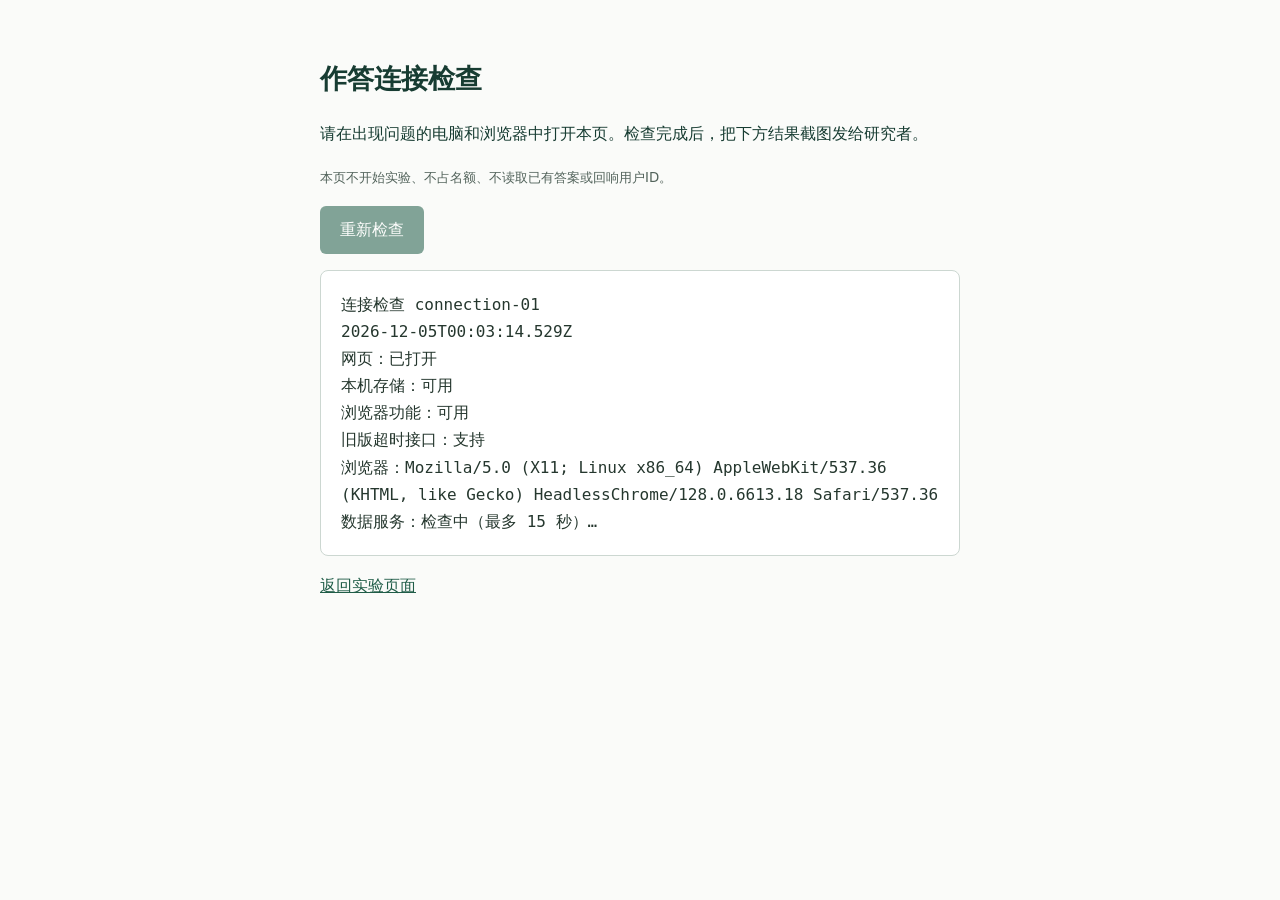
<file: connection-check.template.html>
<!doctype html>
<html lang="zh-CN"><head><meta charset="utf-8"><meta name="viewport" content="width=device-width,initial-scale=1"><title>作答连接检查</title>
<style>body{max-width:640px;margin:56px auto;padding:0 24px;font:16px/1.7 system-ui,sans-serif;color:#173c32;background:#fafbf9}h1{font-size:27px}button,a{font:inherit}button{background:#205d48;color:white;border:0;border-radius:6px;padding:10px 20px;cursor:pointer}button:disabled{opacity:.55}pre{white-space:pre-wrap;overflow-wrap:anywhere;background:white;border:1px solid #ccd7d1;border-radius:8px;padding:20px;color:#25372e}a{color:#205d48}small{color:#52635b}</style></head>
<body><h1>作答连接检查</h1><p>请在出现问题的电脑和浏览器中打开本页。检查完成后，把下方结果截图发给研究者。</p><p><small>本页不开始实验、不占名额、不读取已有答案或回响用户ID。</small></p><button id="check">重新检查</button><pre id="result" role="status">正在检查…</pre><p><a href="./">返回实验页面</a></p>
<script id="cloud-config" type="application/json">__CLOUD_CONFIG__</script>
<script>
(function(){
var result=document.getElementById('result'),button=document.getElementById('check');
function run(){
  button.disabled=true;
  var rows=['连接检查 connection-01',new Date().toISOString(),'网页：已打开'];
  var features={fetch:typeof fetch==='function',AbortController:typeof AbortController==='function',structuredClone:typeof structuredClone==='function',arrayAt:typeof Array.prototype.at==='function',secureRandom:!!(window.crypto&&crypto.getRandomValues),AbortSignalTimeout:typeof AbortSignal!=='undefined'&&typeof AbortSignal.timeout==='function'};
  try{var key='chiir-connection-probe:'+Date.now();localStorage.setItem(key,'1');if(localStorage.getItem(key)!=='1')throw Error();localStorage.removeItem(key);rows.push('本机存储：可用');}catch(e){rows.push('本机存储：不可用（STORAGE）');}
  var missing=Object.keys(features).filter(function(k){return k!=='AbortSignalTimeout'&&!features[k];});
  rows.push('浏览器功能：'+(missing.length?'缺少 '+missing.join('、'):'可用'));
  rows.push('旧版超时接口：'+(features.AbortSignalTimeout?'支持':'不支持；新版连接代码已兼容'));
  try{var last=JSON.parse(sessionStorage.getItem('chiir-last-start-error')||'null');if(last&&typeof last.code==='string'&&/^[A-Z_0-9-]{1,40}$/.test(last.code))rows.push('最近开始作答错误：'+last.code);}catch(e){}
  rows.push('浏览器：'+navigator.userAgent);
  function finish(line){rows.push(line);result.textContent=rows.join('\n');button.disabled=false;}
  result.textContent=rows.concat('数据服务：检查中（最多 15 秒）…').join('\n');
  if(!features.fetch||!features.AbortController){finish('数据服务：未检查，浏览器缺少连接功能（BROWSER）');return;}
  var config=JSON.parse(document.getElementById('cloud-config').textContent),controller=new AbortController(),timedOut=false,started=Date.now();
  var timer=setTimeout(function(){timedOut=true;controller.abort();},15000);
  // A fixed nonexistent token only reads the resume endpoint; it creates no session.
  fetch(config.url+'/rest/v1/rpc/chiir_resume_session',{method:'POST',headers:{apikey:config.publishableKey,'Content-Type':'application/json'},body:JSON.stringify({p_token:'0000000000000000000000000000000000000000000000000000000000000000'}),signal:controller.signal})
    .then(function(response){if(!response.ok){var error=Error('SERVER');error.status=response.status;throw error;}return response.json();})
    .then(function(body){finish(body===null?'数据服务：连接成功（'+(Date.now()-started)+' 毫秒）。请返回原实验页刷新后重试。':'数据服务：响应异常（RESPONSE），请将结果发给研究者。');})
    .catch(function(error){finish(timedOut?'数据服务：连接超时（TIMEOUT）。请将结果发给研究者。':error.status?'数据服务：返回 HTTP '+error.status+'（SERVER）。请将结果发给研究者。':error instanceof SyntaxError?'数据服务：响应格式异常（RESPONSE）。请将结果发给研究者。':'数据服务：请求失败（NETWORK），浏览器未提供具体网络原因。请将结果发给研究者。');})
    .then(function(){clearTimeout(timer);});
}
button.onclick=run;run();
})();
</script></body></html>
</file>
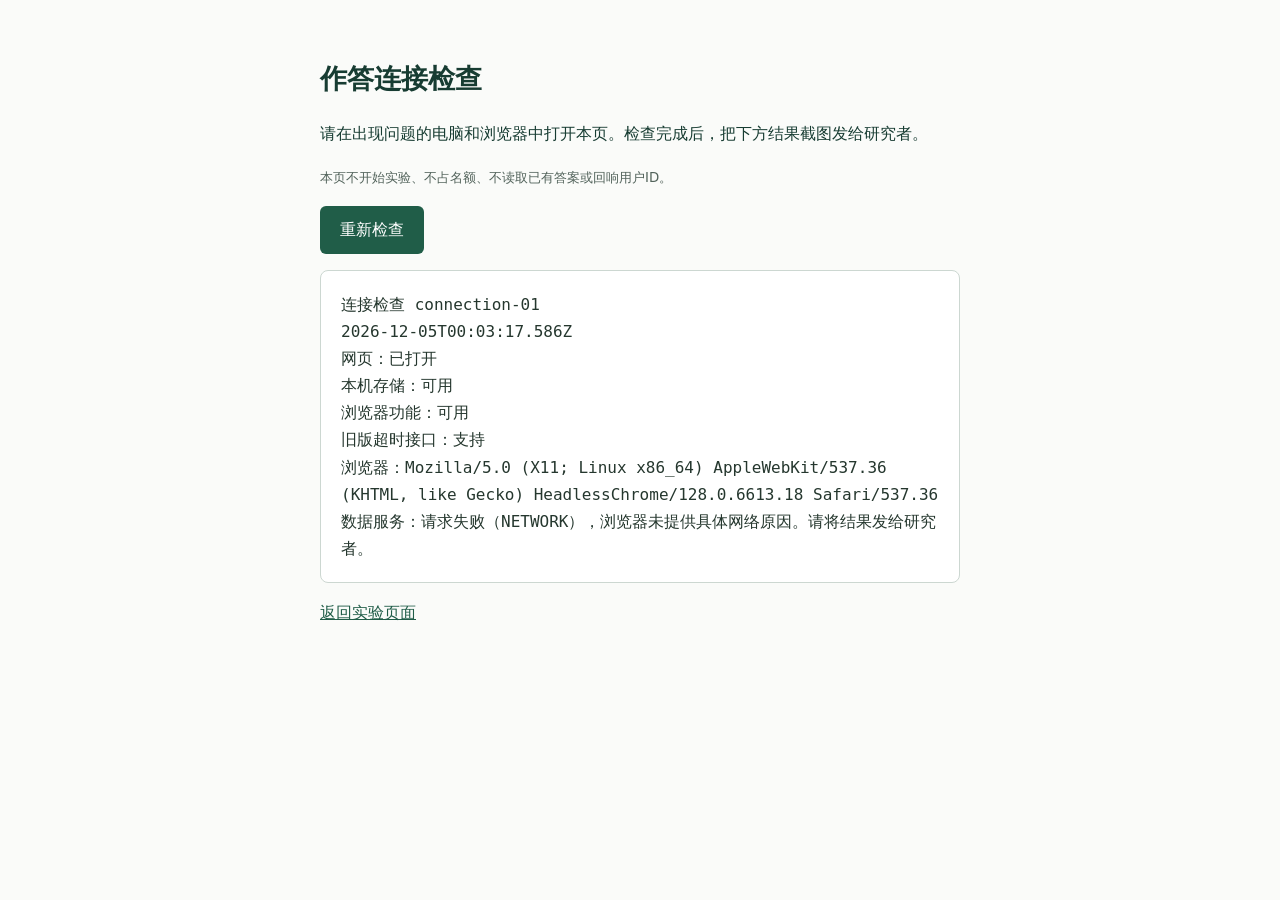
<file: site/connection-check.html>
<!doctype html>
<html lang="zh-CN"><head><meta charset="utf-8"><meta name="viewport" content="width=device-width,initial-scale=1"><title>作答连接检查</title>
<style>body{max-width:640px;margin:56px auto;padding:0 24px;font:16px/1.7 system-ui,sans-serif;color:#173c32;background:#fafbf9}h1{font-size:27px}button,a{font:inherit}button{background:#205d48;color:white;border:0;border-radius:6px;padding:10px 20px;cursor:pointer}button:disabled{opacity:.55}pre{white-space:pre-wrap;overflow-wrap:anywhere;background:white;border:1px solid #ccd7d1;border-radius:8px;padding:20px;color:#25372e}a{color:#205d48}small{color:#52635b}</style></head>
<body><h1>作答连接检查</h1><p>请在出现问题的电脑和浏览器中打开本页。检查完成后，把下方结果截图发给研究者。</p><p><small>本页不开始实验、不占名额、不读取已有答案或回响用户ID。</small></p><button id="check">重新检查</button><pre id="result" role="status">正在检查…</pre><p><a href="./">返回实验页面</a></p>
<script id="cloud-config" type="application/json">{
  "url": "https://jfybistsillxgxscrtmv.supabase.co",
  "publishableKey": "eyJhbGciOiJIUzI1NiIsInR5cCI6IkpXVCJ9.eyJpc3MiOiJzdXBhYmFzZSIsInJlZiI6ImpmeWJpc3RzaWxseGd4c2NydG12Iiwicm9sZSI6ImFub24iLCJpYXQiOjE3OTE2NDk0MTYsImV4cCI6MjEwNzIyNTQxNn0.HcbXEfRgrBVDeExTBxPtcMEin9sO7NeNw0Lejre2A_c",
  "protocol": "formal-three-cloud-01"
}
</script>
<script>
(function(){
var result=document.getElementById('result'),button=document.getElementById('check');
function run(){
  button.disabled=true;
  var rows=['连接检查 connection-01',new Date().toISOString(),'网页：已打开'];
  var features={fetch:typeof fetch==='function',AbortController:typeof AbortController==='function',structuredClone:typeof structuredClone==='function',arrayAt:typeof Array.prototype.at==='function',secureRandom:!!(window.crypto&&crypto.getRandomValues),AbortSignalTimeout:typeof AbortSignal!=='undefined'&&typeof AbortSignal.timeout==='function'};
  try{var key='chiir-connection-probe:'+Date.now();localStorage.setItem(key,'1');if(localStorage.getItem(key)!=='1')throw Error();localStorage.removeItem(key);rows.push('本机存储：可用');}catch(e){rows.push('本机存储：不可用（STORAGE）');}
  var missing=Object.keys(features).filter(function(k){return k!=='AbortSignalTimeout'&&!features[k];});
  rows.push('浏览器功能：'+(missing.length?'缺少 '+missing.join('、'):'可用'));
  rows.push('旧版超时接口：'+(features.AbortSignalTimeout?'支持':'不支持；新版连接代码已兼容'));
  try{var last=JSON.parse(sessionStorage.getItem('chiir-last-start-error')||'null');if(last&&typeof last.code==='string'&&/^[A-Z_0-9-]{1,40}$/.test(last.code))rows.push('最近开始作答错误：'+last.code);}catch(e){}
  rows.push('浏览器：'+navigator.userAgent);
  function finish(line){rows.push(line);result.textContent=rows.join('\n');button.disabled=false;}
  result.textContent=rows.concat('数据服务：检查中（最多 15 秒）…').join('\n');
  if(!features.fetch||!features.AbortController){finish('数据服务：未检查，浏览器缺少连接功能（BROWSER）');return;}
  var config=JSON.parse(document.getElementById('cloud-config').textContent),controller=new AbortController(),timedOut=false,started=Date.now();
  var timer=setTimeout(function(){timedOut=true;controller.abort();},15000);
  // A fixed nonexistent token only reads the resume endpoint; it creates no session.
  fetch(config.url+'/rest/v1/rpc/chiir_resume_session',{method:'POST',headers:{apikey:config.publishableKey,'Content-Type':'application/json'},body:JSON.stringify({p_token:'0000000000000000000000000000000000000000000000000000000000000000'}),signal:controller.signal})
    .then(function(response){if(!response.ok){var error=Error('SERVER');error.status=response.status;throw error;}return response.json();})
    .then(function(body){finish(body===null?'数据服务：连接成功（'+(Date.now()-started)+' 毫秒）。请返回原实验页刷新后重试。':'数据服务：响应异常（RESPONSE），请将结果发给研究者。');})
    .catch(function(error){finish(timedOut?'数据服务：连接超时（TIMEOUT）。请将结果发给研究者。':error.status?'数据服务：返回 HTTP '+error.status+'（SERVER）。请将结果发给研究者。':error instanceof SyntaxError?'数据服务：响应格式异常（RESPONSE）。请将结果发给研究者。':'数据服务：请求失败（NETWORK），浏览器未提供具体网络原因。请将结果发给研究者。');})
    .then(function(){clearTimeout(timer);});
}
button.onclick=run;run();
})();
</script></body></html>
</file>
